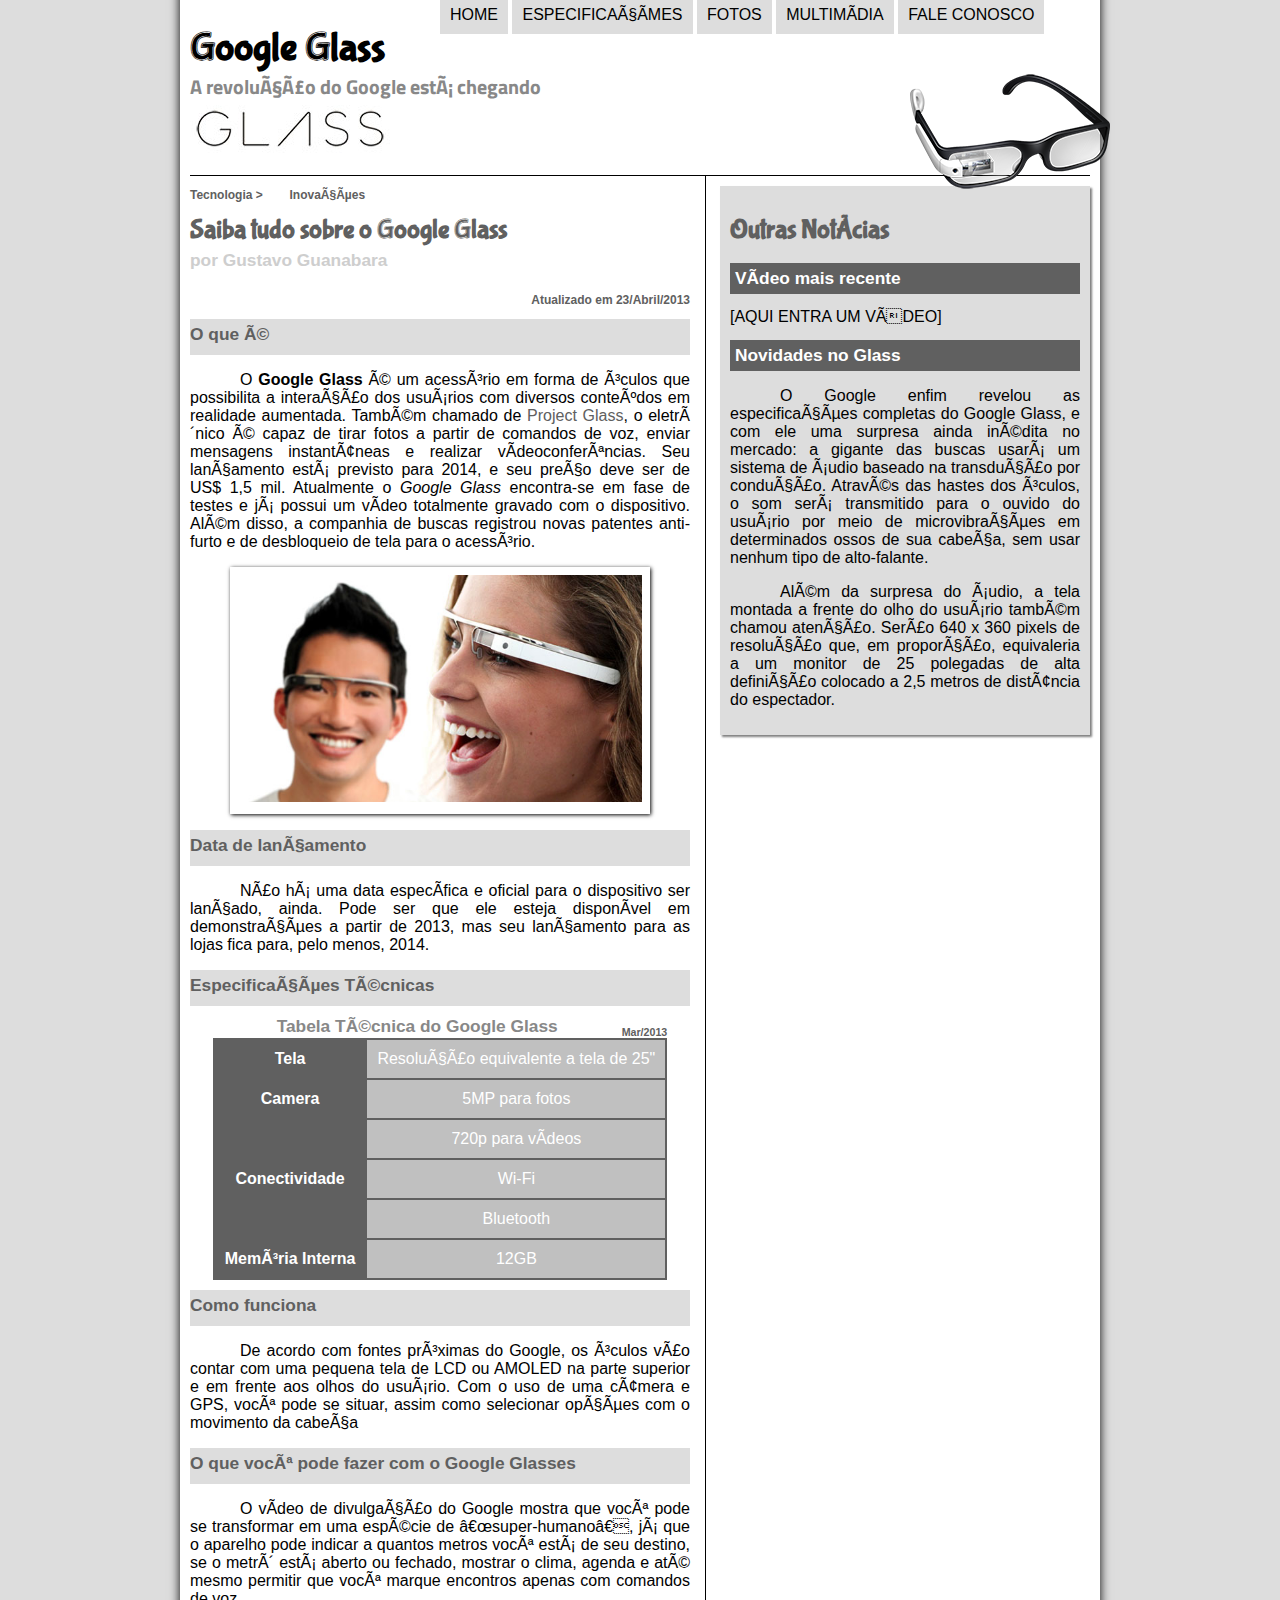
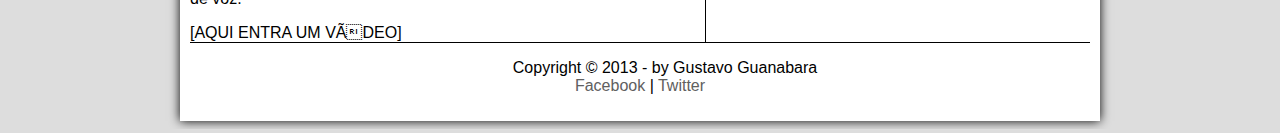
<file: projeto-glass-html5/index.html>
<!DOCTYPE html>
<html lang="pt-br">

<head>
   
    <meta charset"UTF-8"/>
	<title>Google Glass</title>
    <link rel="stylesheet" type="text/css" href="_css/estilo.css"/>
</head>
<script language="javascript" src="_javascript/funcoes.js"></script>

<body>
<div id="interface">
<header id="cabecalho">
<hgroup>
<h1>Google Glass</h1>


<h2>A revolução do Google está chegando</h2>
</hgroup>

<img id="icone" src="_imagens/glass-oculos-preto-peq.png"/>

	<nav id="menu">
	<h1>Menu Principal</h1>
	<ul>
	    <li onmouseover="mudaFoto('_imagens/home.png')" onmouseout="mudaFoto('_imagens/glass-oculos-preto-peq.png')" ><a href="index.html">Home</a></li>
	    <li onmouseover="mudaFoto('_imagens/especificacoes.png')" onmouseout="mudaFoto('_imagens/glass-oculos-preto-peq.png')"> <a href="specs.html">Especificações</a></li>
	    <li onmouseover="mudaFoto('_imagens/fotos.png')" onmouseout="mudaFoto('_imagens/glass-oculos-preto-peq.png')" ><a href="fotos.html">Fotos</a></li>
	    <li onmouseover="mudaFoto('_imagens/multimidia.png')" onmouseout="mudaFoto('_imagens/glass-oculos-preto-peq.png')" ><a href="multimidia.html">Multimídia</a></li>
	    <li onmouseover="mudaFoto('_imagens/contato.png')" onmouseout="mudaFoto('_imagens/glass-oculos-preto-peq.png')" ><a href="fale-conosco.html">Fale conosco</a></li>
	</ul>
	</nav>
</header>
<section id="corpo">
<article id="noticia-principal">
<header id="cabecalho-artigo">
<hgroup>

<h3>Tecnologia > &nbsp;&nbsp;&nbsp;&nbsp;&nbsp;&nbsp; Inovações</h3>
<h1>Saiba tudo sobre o Google Glass</h1>
<h2>por Gustavo Guanabara</h2>
<h3 class="direita">Atualizado em 23/Abril/2013</h3>
</hgroup>
</header>

<h2>O que é</h2>
<p>O <span style="font-weight:900; ">Google Glass</span> é um acessório em forma de óculos que possibilita a interação dos usuários com diversos conteúdos em realidade aumentada. Também chamado de <a href="http://glass.google.com" target="_blank">Project Glass</a>, o eletrônico é capaz de tirar fotos a partir de comandos de voz, enviar mensagens instantâneas e realizar vídeo&shy;con&shyferên&shycias. Seu lançamento está previsto para 2014, e seu preço deve ser de US$ 1,5 mil. Atualmente o <em>Google Glass</em> encontra-se em fase de testes e já possui um vídeo totalmente gravado com o dispositivo. Além disso, a companhia de buscas registrou novas patentes anti-furto e de desbloqueio de tela para o acessório.</p>

<figure class="foto-legenda">
<img src="_imagens/glass-quadro-homem-mulher.jpg"/>
<figcaption>
<h3>Google Glass<h3>
<p>Uma nova maneira de ver o mundo.</p>
</figcaption>
</figure>

<h2>Data de lançamento</h2>
<p>Não há uma data específica e oficial para o dispositivo ser lançado, ainda. Pode ser que ele esteja disponível em demonstrações a partir de 2013, mas seu lançamento para as lojas fica para, pelo menos, 2014.</p>

<h2>Especificações Técnicas</h2>
<table id="tabelaspec">
<caption>Tabela Técnica do Google Glass <span>Mar/2013</span></caption>

<tr><td class="ce">Tela</td><td class="cd">Resolução equivalente a tela de 25"</td><tr/>
<tr><td rowspan="3" class="ce">Camera</td> <td class="cd">5MP para fotos</td><tr/>
<tr><td class="cd">720p para vídeos</td></tr>
<tr><td rowspan="3" class="ce">Conectividade</td><td class="cd"> Wi-Fi </td><tr/>
<tr><td class="cd">Bluetooth</td></tr>
<tr><td class="ce">Memória Interna</td> <td class="cd">12GB</td><tr/>
</table>



<h2>Como funciona</h2>
<p>De acordo com fontes próximas do Google, os óculos vão contar com uma pequena tela de LCD ou AMOLED na parte superior e em frente aos olhos do usuário. Com o uso de uma câmera e GPS, você pode se situar, assim como selecionar opções com o movimento da cabeça</p>

<h2>O que você pode fazer com o Google Glasses</h2>
<p>O vídeo de divulgação do Google mostra que você pode se transformar em uma espécie de “super-<wbr/>humano”, já que o aparelho pode indicar a quantos metros você está de seu destino, se o metrô está aberto ou fechado, mostrar o clima, agenda e até mesmo permitir que você marque encontros apenas com comandos de voz.</p>

[AQUI ENTRA UM VÍDEO]
</article>
</section>
<aside id="lateral">

<h1>Outras Notícias</h1>
<h2>Vídeo mais recente</h2>

[AQUI ENTRA UM VÍDEO]

<h2>Novidades no Glass</h2>
<p>O Google enfim revelou as especificações completas do Google Glass, e com ele uma surpresa ainda inédita no mercado: a gigante das buscas usará um sistema de áudio baseado na transdução por condução. Através das hastes dos óculos, o som será transmitido para o ouvido do usuário por meio de microvibrações em determinados ossos de sua cabeça, sem usar nenhum tipo de alto-falante.</p>

<p>Além da surpresa do áudio, a tela montada a frente do olho do usuário também chamou atenção. Serão 640 x 360 pixels de resolução que, em proporção, equivaleria a um monitor de 25 polegadas de alta definição colocado a 2,5 metros de distância do espectador.</p>
</aside>
<footer id="rodape">
<p>Copyright &copy; 2013 - by Gustavo Guanabara<br/> <a href="http://facebook.com/cursosemvideo" target="_blank"> Facebook </a> | <a href="http://twiter.com/cursosemvideo" target="_blank"> Twitter </a></p>
</footer>
</div>
</body>
</html>
</file>
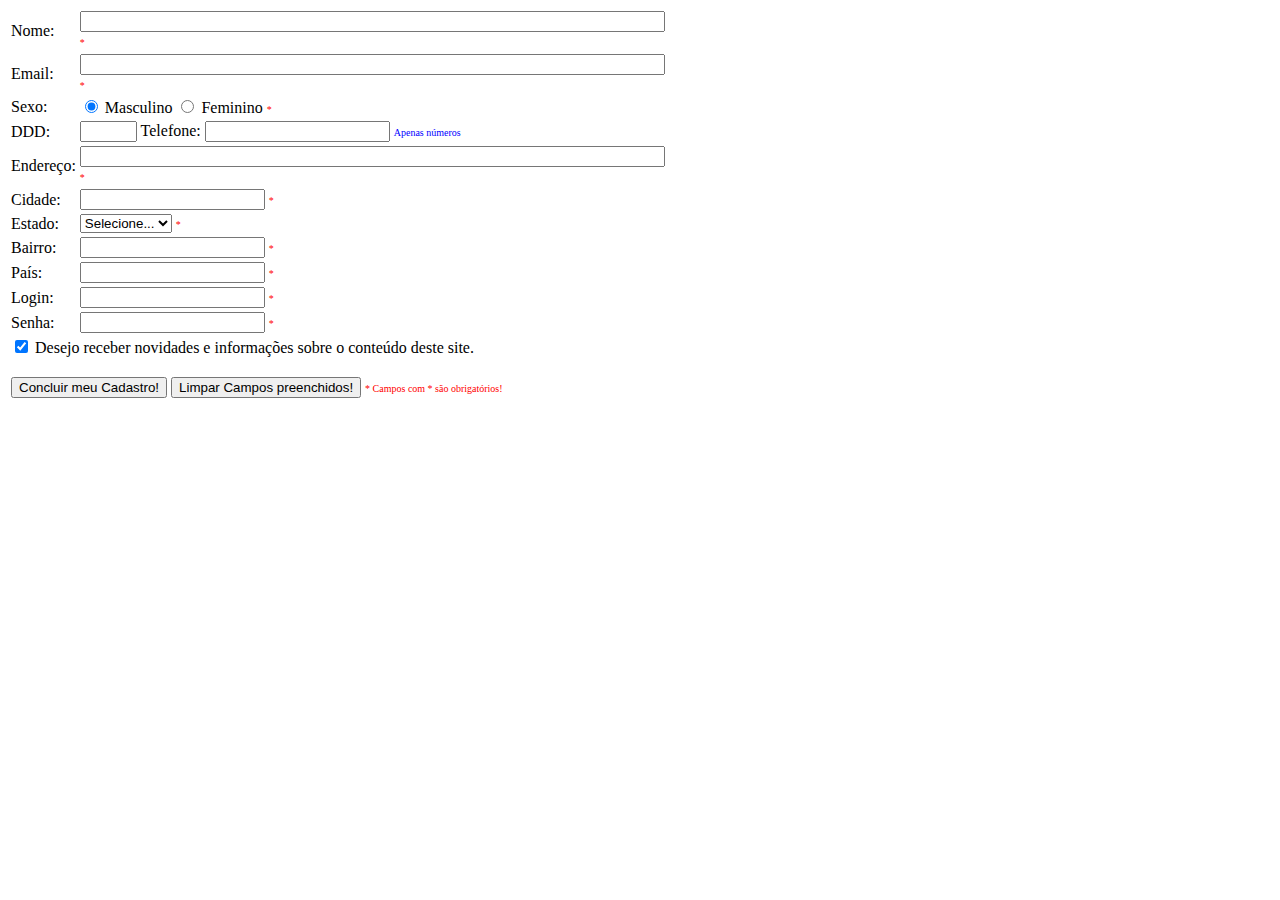
<file: projeto-glass-html5/cadastro.html>
<!DOCTYPE html>
<html>

<head>

<meta charset="UTF-8">
<meta http-equiv="Content-Type" content="text/html; charset=iso-8859-1" />
<title>Cadastro de clientes</title>
<style type="text/css">
<!--
.style1 {
color: #FF0000;
font-size: x-small;
}
.style3 {color: #0000FF; font-size: x-small; }
</style>
<script type="text/javascript">
function validaCampo()
{
if(document.cadastro.nome.value=="")
{
alert("O Campo nome é obrigatório!");
return false;
}
else
if(document.cadastro.email.value=="")
{
alert("O Campo email é obrigatório!");
return false;
}
else
if(document.cadastro.endereco.value=="")
{
alert("O Campo endereço é obrigatório!");
return false;
}
else
if(document.cadastro.cidade.value=="")
{
alert("O Campo Cidade é obrigatório!");
return false;
}
else
if(document.cadastro.estado.value=="")
{
alert("O Campo Estado é obrigatório!");
return false;
}
else
if(document.cadastro.bairro.value=="")
{
alert("O Campo Bairro é obrigatório!");
return false;
}
else
if(document.cadastro.pais.value=="")
{
alert("O Campo país é obrigatório!");
return false;
}
else
if(document.cadastro.login.value=="")
{
alert("O Campo Login é obrigatório!");
return false;
}
else
if(document.cadastro.senha.value=="")
{
alert("Digite uma senha!");
return false;
}
else
return true;
}
<!-- Fim do JavaScript que validará os campos obrigatórios! -->
</script>
</head>
 
<body>
<form id="cadastro" name="cadastro" method="post" action="cadastro.php" onsubmit="return validaCampo(); return false;">
  <table width="625" border="0">
    <tr>
      <td width="69">Nome:</td>
      <td width="546"><input name="nome" type="text" id="nome" size="70" maxlength="60" />
        <span class="style1">*</span></td>
    </tr>
    <tr>
      <td>Email:</td>
      <td><input name="email" type="text" id="email" size="70" maxlength="60" />
      <span class="style1">*</span></td>
    </tr>
    <tr>
      <td>Sexo:</td>
      <td><input name="sexo" type="radio" value="Masculino" checked="checked" />
        Masculino
        <input name="sexo" type="radio" value="Feminino" />
        Feminino <span class="style1">*</span> </td>
    </tr>
    <tr>
      <td>DDD:</td>
      <td><input name="ddd" type="text" id="ddd" size="4" maxlength="2" />
      Telefone:
        <input name="telefone" type="text" id="telefone" />
        <span class="style3">Apenas números</span> </td>
    </tr>
    <tr>
      <td>Endereço:</td>
      <td><input name="endereco" type="text" id="endereco" size="70" maxlength="70" />
        <span class="style1">*</span></td>
    </tr>
    <tr>
      <td>Cidade:</td>
      <td><input name="cidade" type="text" id="cidade" maxlength="20" />
        <span class="style1">*</span></td>
    </tr>
    <tr>
      <td>Estado:</td>
      <td><select name="estado" id="estado">
        <option>Selecione...</option>
        <option value="AC">AC</option>
        <option value="AL">AL</option>
        <option value="AP">AP</option>
        <option value="AM">AM</option>
        <option value="BA">BA</option>
        <option value="CE">CE</option>
        <option value="ES">ES</option>
        <option value="DF">DF</option>
        <option value="MA">MA</option>
        <option value="MT">MT</option>
        <option value="MS">MS</option>
        <option value="MG">MG</option>
        <option value="PA">PA</option>
        <option value="PB">PB</option>
        <option value="PR">PR</option>
        <option value="PE">PE</option>
        <option value="PI">PI</option>
        <option value="RJ">RJ</option>
        <option value="RN">RN</option>
        <option value="RS">RS</option>
        <option value="RO">RO</option>
        <option value="RR">RR</option>
        <option value="SC">SC</option>
        <option value="SP">SP</option>
        <option value="SE">SE</option>
        <option value="TO">TO</option>
          </select>
        <span class="style1">*      </span></td>
    </tr>
    <tr>
      <td>Bairro:</td>
      <td><input name="bairro" type="text" id="bairro" maxlength="20" />
        <span class="style1">*</span></td>
    </tr>
    <tr>
      <td>País:</td>
      <td><input name="pais" type="text" id="pais" maxlength="20" />
        <span class="style1">*</span></td>
    </tr>
    <tr>
      <td>Login:</td>
      <td><input name="login" type="text" id="login" maxlength="12" />
        <span class="style1">*</span></td>
    </tr>
    <tr>
      <td>Senha:</td>
      <td><input name="senha" type="password" id="senha" maxlength="12" />
          <span class="style1">*</span></td>
    </tr>
    <tr>
      <td colspan="2"><input name="news" type="checkbox" id="news" value="ATIVO" checked="checked" />
Desejo receber novidades e informações sobre o conteúdo deste site. </td>
    </tr>
    <tr>
      <td colspan="2"><p>
        <input name="cadastrar" type="submit" id="cadastrar" value="Concluir meu Cadastro!" />
       
 
          <input name="limpar" type="reset" id="limpar" value="Limpar Campos preenchidos!" />
         
 
          <span class="style1">* Campos com * são obrigatórios!          </span></p>
      <p>  </p></td>
    </tr>
  </table>
</form>
</body>
</html>
</file>
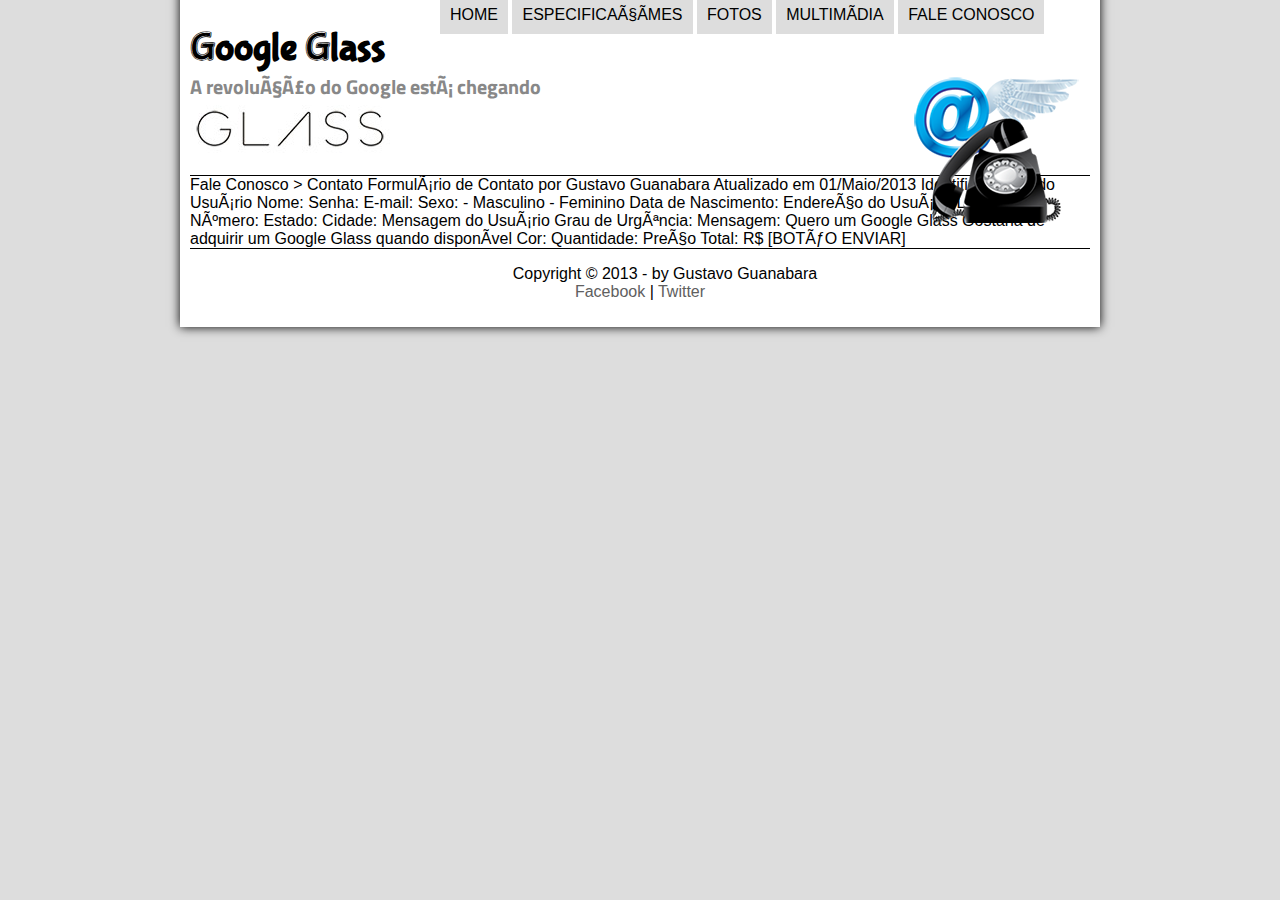
<file: projeto-glass-html5/fale-conosco.html>
<!DOCTYPE html>
<html lang="pt-br">

<head>
   
    <meta charset"UTF-8"/>
	<title>Google Glass</title>
    <link rel="stylesheet" type="text/css" href="_css/estilo.css"/>
</head>
<script language="javascript" src="_javascript/funcoes.js"></script>

<body>
<div id="interface">
<header id="cabecalho">
<hgroup>
<h1>Google Glass</h1>


<h2>A revolução do Google está chegando</h2>
</hgroup>

<img id="icone" src="_imagens/contato.png"/>

	<nav id="menu">
	<h1>Menu Principal</h1>
	<ul>
	    <li onmouseover="mudaFoto('_imagens/home.png')" onmouseout="mudaFoto('_imagens/contato.png')" ><a href="index.html">Home</a></li>
	    <li onmouseover="mudaFoto('_imagens/especificacoes.png')" onmouseout="mudaFoto('_imagens/contato.png')"> <a href="specs.html">Especificações</a></li>
	    <li onmouseover="mudaFoto('_imagens/fotos.png')" onmouseout="mudaFoto('_imagens/contato.png')" ><a href="fotos.html">Fotos</a></li>
	    <li onmouseover="mudaFoto('_imagens/multimidia.png')" onmouseout="mudaFoto('_imagens/contato.png')" ><a href="multimidia.html">Multimídia</a></li>
	    <li onmouseover="mudaFoto('_imagens/contato.png')" onmouseout="mudaFoto('_imagens/contato.png')" ><a href="fale-conosco.html">Fale conosco</a></li>
	</ul>
	</nav>
</header>

Fale Conosco > Contato
Formulário de Contato
por Gustavo Guanabara
Atualizado em 01/Maio/2013

Identificação do Usuário
    Nome:
    Senha:
    E-mail:
    Sexo:
        - Masculino
        - Feminino
    Data de Nascimento:

Endereço do Usuário
    Logradouro:
    Número:
    Estado:
    Cidade:

Mensagem do Usuário
    Grau de Urgência:
    Mensagem:

Quero um Google Glass
    Gostaria de adquirir um Google Glass quando disponível
    Cor:
    Quantidade:
    Preço Total: R$


[BOTÃO ENVIAR]

<footer id="rodape">
<p>Copyright &copy; 2013 - by Gustavo Guanabara<br/> <a href="http://facebook.com/cursosemvideo" target="_blank"> Facebook </a> | <a href="http://twiter.com/cursosemvideo" target="_blank"> Twitter </a></p>
</footer>
</div>
</body>
</html>
</file>
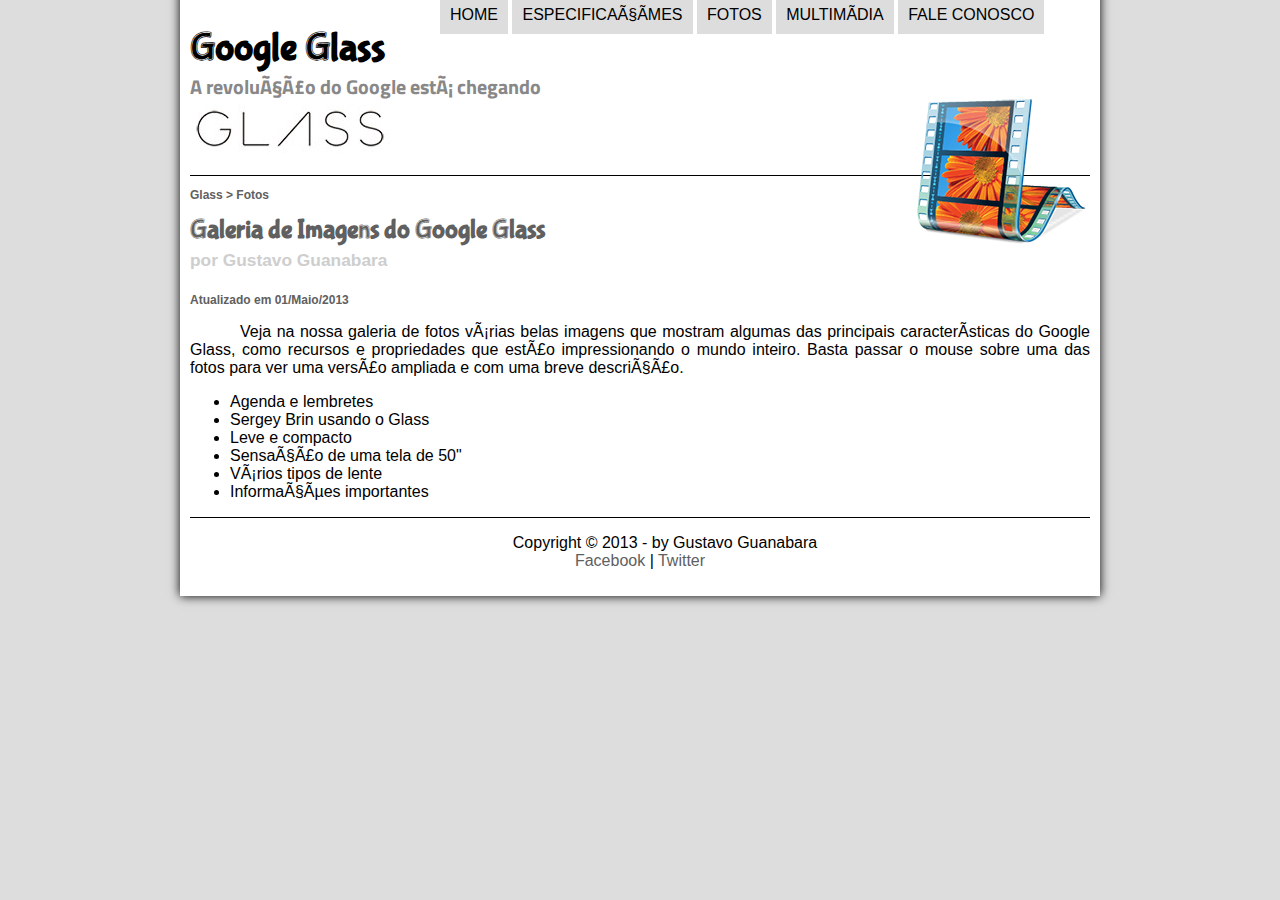
<file: projeto-glass-html5/fotos.html>
<!DOCTYPE html>
<html lang="pt-br">

<head>
   
    <meta charset"UTF-8"/>
	<title>Google Glass</title>
    <link rel="stylesheet" type="text/css" href="_css/estilo.css"/>
</head>
<script language="javascript" src="_javascript/funcoes.js"></script>

<body>
<div id="interface">
<header id="cabecalho">
<hgroup>
<h1>Google Glass</h1>


<h2>A revolução do Google está chegando</h2>
</hgroup>

<img id="icone" src="_imagens/multimidia.png"/>

	<nav id="menu">
	<h1>Menu Principal</h1>
	<ul>
	    <li onmouseover="mudaFoto('_imagens/home.png')" onmouseout="mudaFoto('_imagens/fotos.png')" ><a href="index.html">Home</a></li>
	    <li onmouseover="mudaFoto('_imagens/especificacoes.png')" onmouseout="mudaFoto('_imagens/fotos.png')"> <a href="specs.html">Especificações</a></li>
	    <li onmouseover="mudaFoto('_imagens/fotos.png')" onmouseout="mudaFoto('_imagens/fotos.png')" ><a href="fotos.html">Fotos</a></li>
	    <li onmouseover="mudaFoto('_imagens/multimidia.png')" onmouseout="mudaFoto('_imagens/fotos.png')" ><a href="multimidia.html">Multimídia</a></li>
	    <li onmouseover="mudaFoto('_imagens/contato.png')" onmouseout="mudaFoto('_imagens/fotos.png')" ><a href="fale-conosco.html">Fale conosco</a></li>
	</ul>
	</nav>
</header>
<section id="corpo-full">
<article id="noticia-principal">
<header id="cabecalho-artigo">
<hgroup>
<h3>Glass > Fotos</h3>
<h1>Galeria de Imagens do Google Glass</h1>
<h2>por Gustavo Guanabara</h2>
<h3>Atualizado em 01/Maio/2013</h3>
</hgroup>
</header>
<p>Veja na nossa galeria de fotos várias belas imagens que mostram algumas das principais características do Google Glass, como recursos e propriedades que estão impressionando o mundo inteiro. Basta passar o mouse sobre uma das fotos para ver uma versão ampliada e com uma breve descrição.</p>

<ul id="album-fotos">
  <li id="foto01"><span>Agenda e lembretes</span></li>
  <li id="foto02"><span>Sergey Brin usando o Glass</span></li>
  <li id="foto03"><span>Leve e compacto</span></li>
  <li id="foto04"><span> Sensação de uma tela de 50"</span></li>
  <li id="foto05"><span>Vários tipos de lente</span></li>
  <li id="foto06"><span>Informações importantes</span></li>
</ul>
</article>
</section>
<footer id="rodape">
<p>Copyright &copy; 2013 - by Gustavo Guanabara<br/> <a href="http://facebook.com/cursosemvideo" target="_blank"> Facebook </a> | <a href="http://twiter.com/cursosemvideo" target="_blank"> Twitter </a></p>
</footer>
</div>
</body>
</html>
</file>
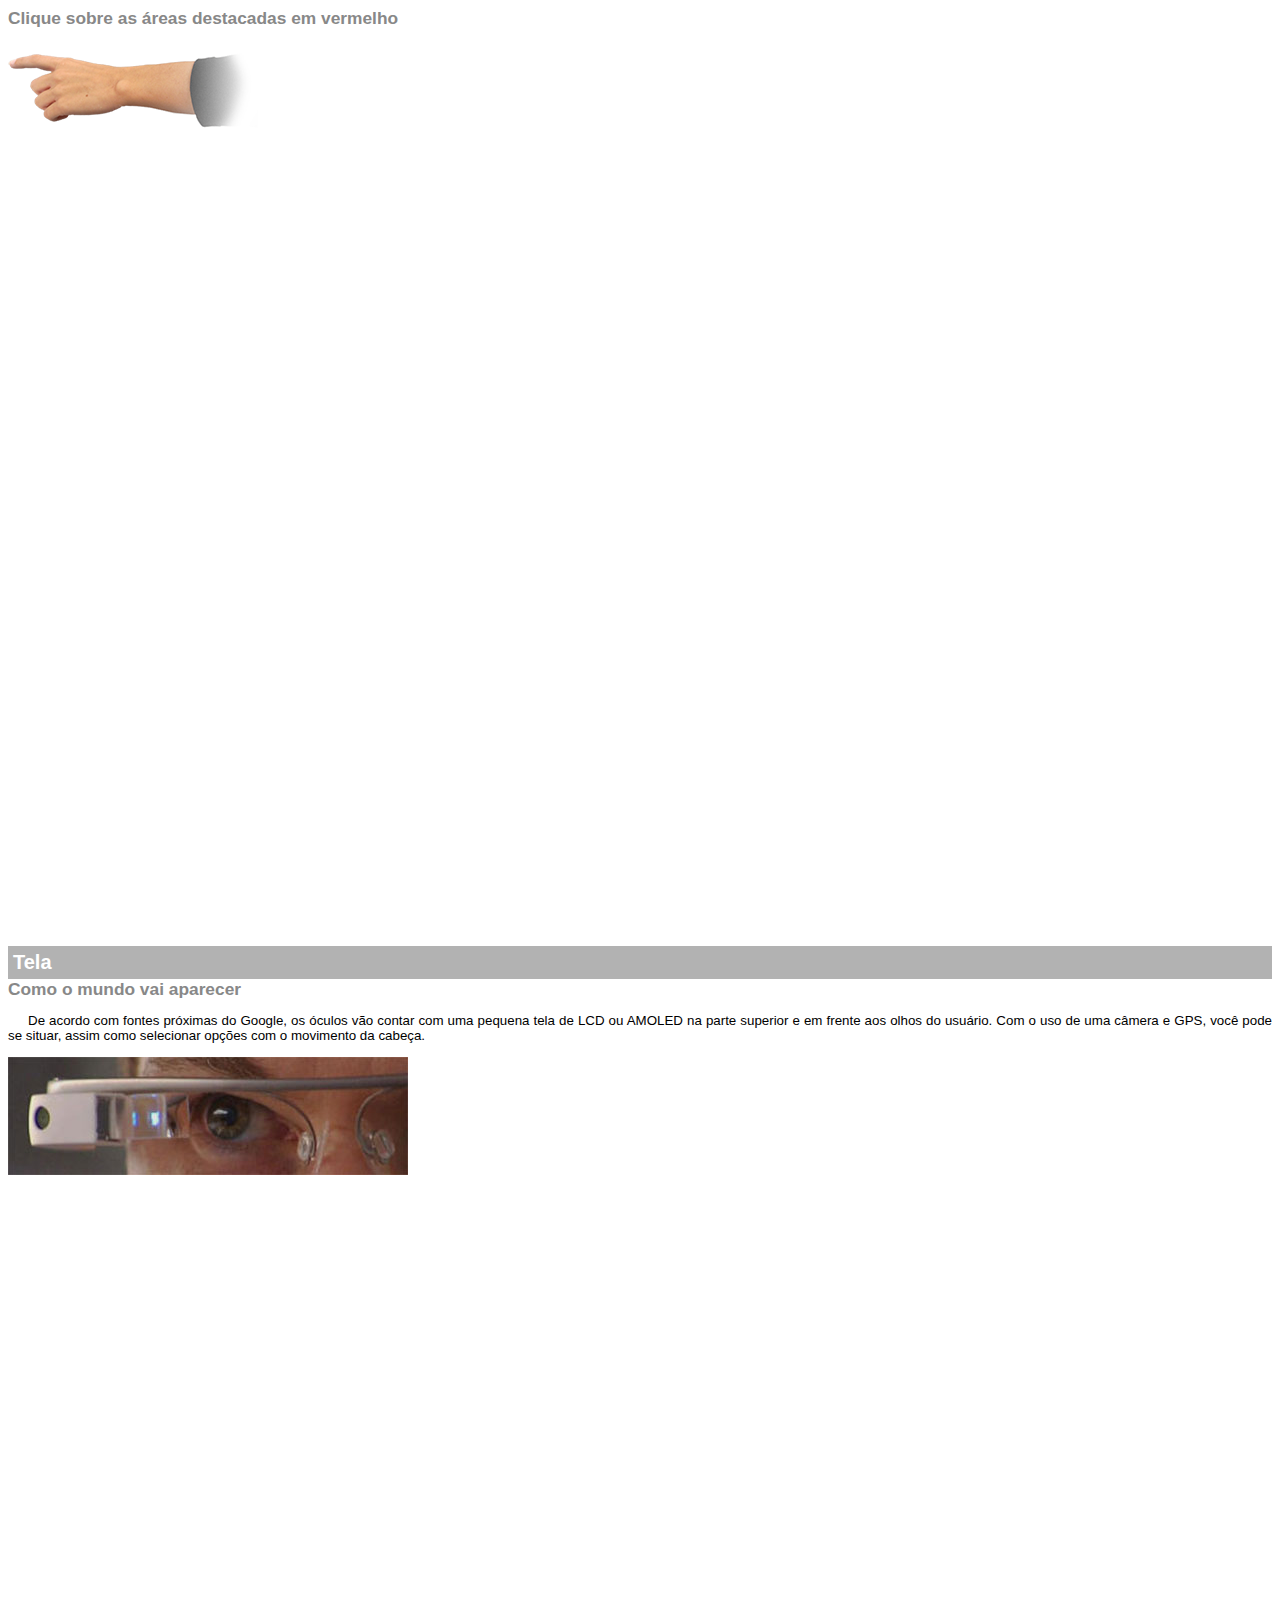
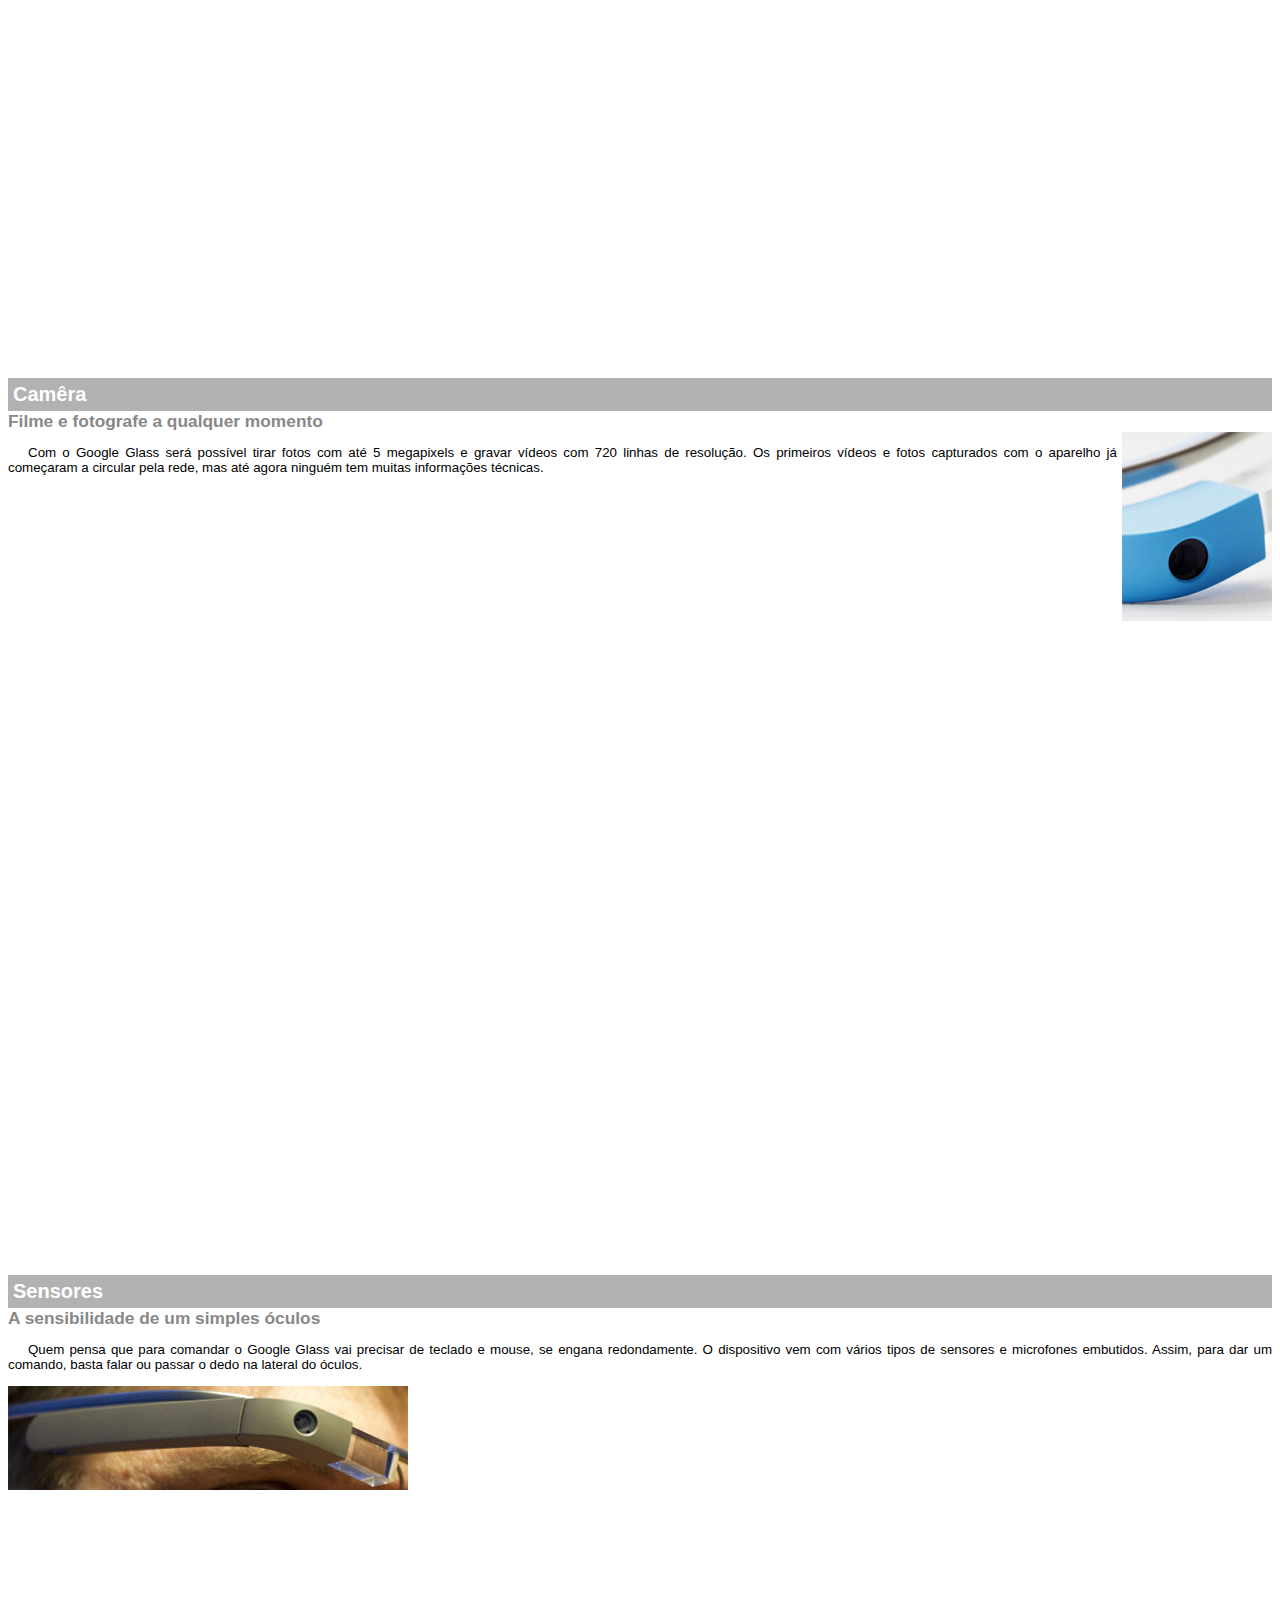
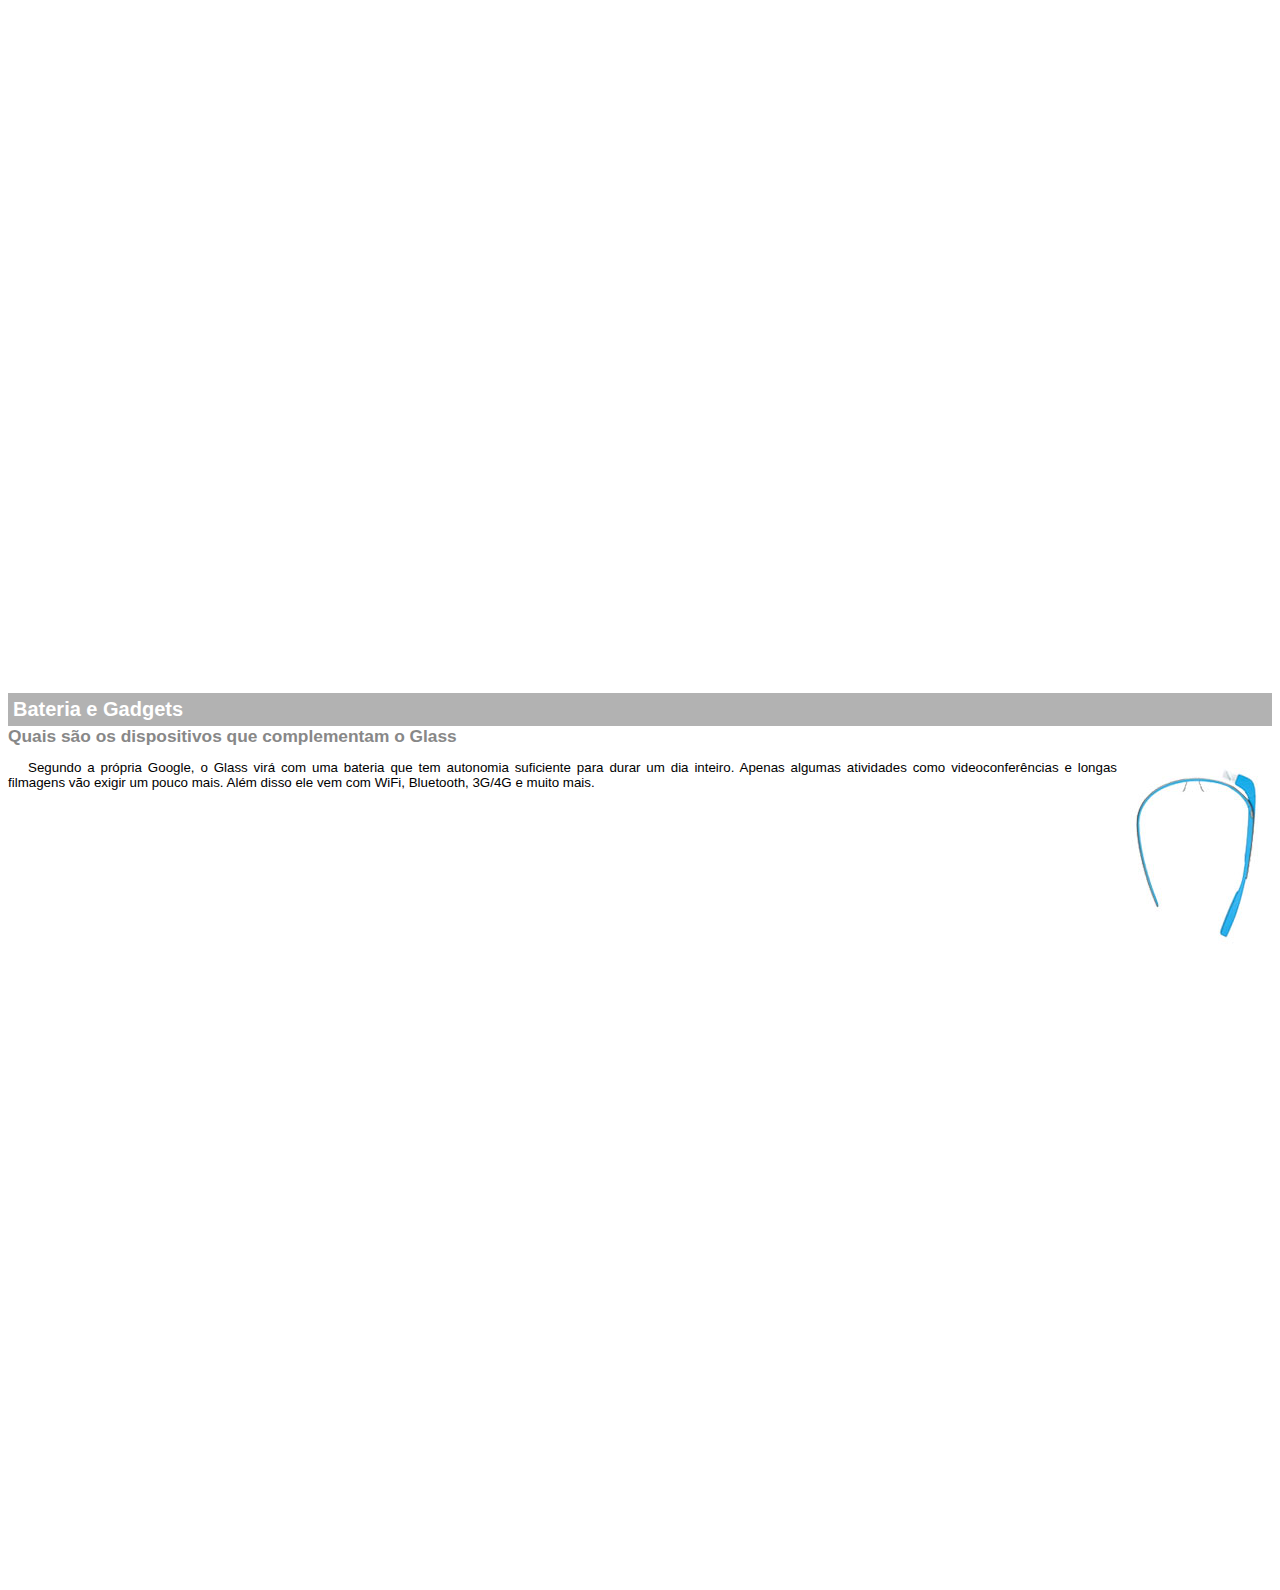
<file: projeto-glass-html5/google-glass.html>
<!DOCTYPE html>

<html>
<head>

<meta charset="UTF-8"/>
<title>Informações sobre o Google Glass</title>
<style>
body {
font-family: Arial;
font-size: 10pt;
}
p {
text-align: justify;
text-indent: 20px;
}
article h1 {
font-size: 15pt;
color: white;
background-color: rgba(0,0,0,.3);
padding: 5px;
margin: 0px;
}
article h2 {
font-size: 13pt;
color: #888888;
margin: 0px;
}
article {
margin-bottom: 800px;
}
img.img-dir {
display-block: block;
float: right;
margin-left: 5px;
}
</style>

</heade>
<body>

<article  id="topo">
<header>
<h2>Clique sobre as áreas destacadas em vermelho</h2>
</header>
<img src="_imagens/mao.png" alt="Mão apontando para a esquerda"/>
</article>

<article id="tela">
<header>
<h1>Tela</h1>
<h2>Como o mundo vai aparecer</h2>
</header>
<p>De acordo com fontes próximas do Google, os óculos vão contar com uma pequena tela de LCD ou AMOLED na parte superior e em frente aos olhos do usuário. Com o uso de uma câmera e GPS, você pode se situar, assim como selecionar opções com o movimento da cabeça.</p>
<img src="_imagens/det-tela.jpg" alt="Tela do google glass"/>
</article>

<article id="camera">
<header>
<h1>Camêra</h1>
<h2>Filme e fotografe a qualquer momento</h2>
</header>
<img src="_imagens/det-camera.jpg" class="img-dir" alt="Camera do Google Glass"/>
<p>Com o Google Glass será possível tirar fotos com até 5 megapixels e gravar vídeos com 720 linhas de resolução. Os primeiros vídeos e fotos capturados com o aparelho já começaram a circular pela rede, mas até agora ninguém tem muitas informações técnicas.</p>
</article>

<article id="sensores">
<header>
<h1>Sensores</h1>
<h2>A sensibilidade de um simples óculos</h2>
</header>
<p>Quem pensa que para comandar o Google Glass vai precisar de teclado e mouse, se engana redondamente. O dispositivo vem com vários tipos de sensores e microfones embutidos. Assim, para dar um comando, basta falar ou passar o dedo na lateral do óculos.</p>
<img src="_imagens/det-touch.jpg" alt="Sensor do Google Glass"/>
</article>

<article id="gadgets">
<header>
<h1>Bateria e Gadgets</h1>
<h2>Quais são os dispositivos que complementam o Glass</h2>
<header>
<img src="_imagens/det-bateria.jpg" class="img-dir" alt="Bateria do Google Glass"/>
<p>Segundo a própria Google, o Glass virá com uma bateria que tem autonomia suficiente para durar um dia inteiro. Apenas algumas atividades como videoconferências e longas filmagens vão exigir um pouco mais. Além disso ele vem com WiFi, Bluetooth, 3G/4G e muito mais.</p>
</article>
</body>
</html>
</file>
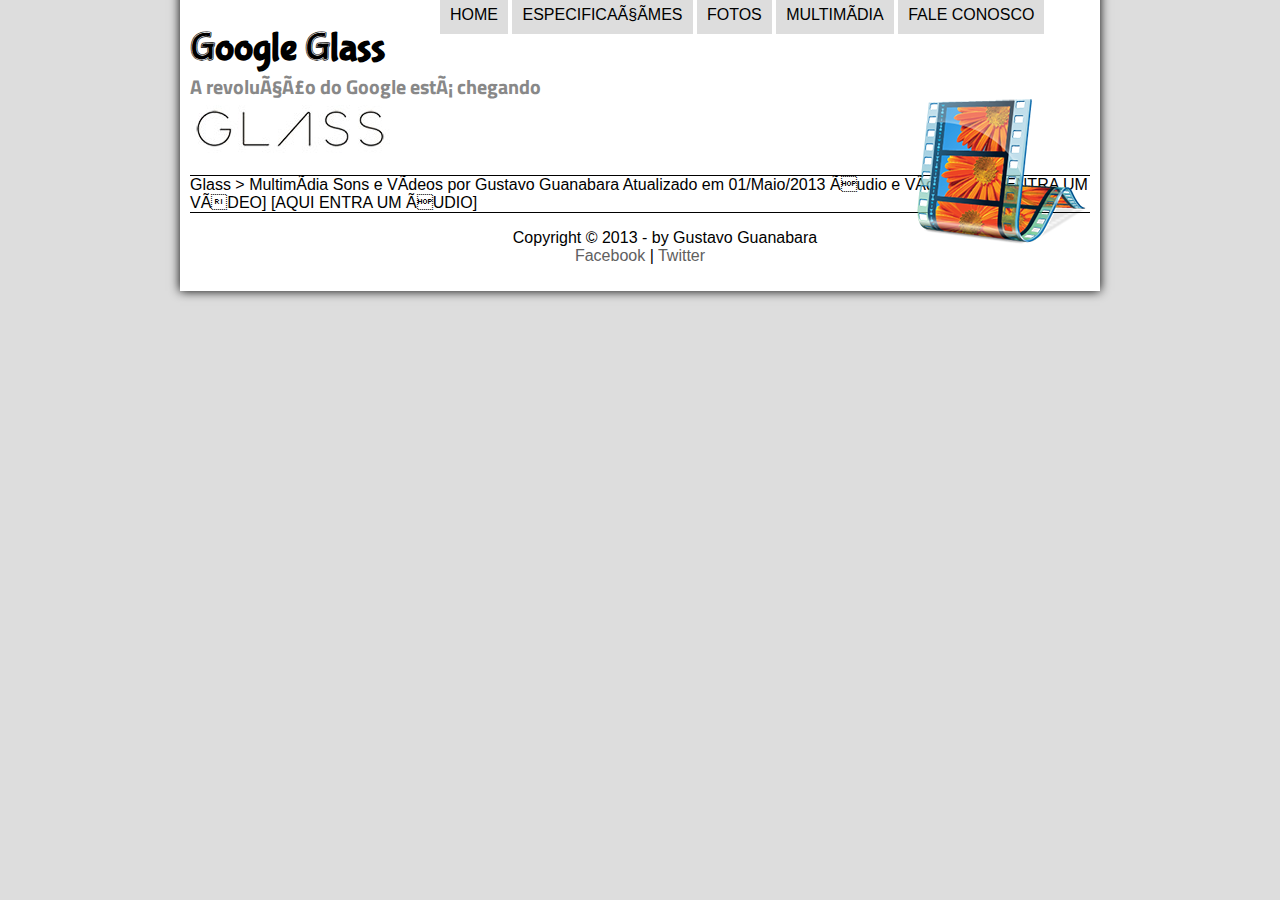
<file: projeto-glass-html5/multimidia.html>
<!DOCTYPE html>
<html lang="pt-br">

<head>
   
    <meta charset"UTF-8"/>
	<title>Google Glass</title>
    <link rel="stylesheet" type="text/css" href="_css/estilo.css"/>
</head>
<script language="javascript" src="_javascript/funcoes.js"></script>

<body>
<div id="interface">
<header id="cabecalho">
<hgroup>
<h1>Google Glass</h1>


<h2>A revolução do Google está chegando</h2>
</hgroup>

<img id="icone" src="_imagens/multimidia.png"/>

	<nav id="menu">
	<h1>Menu Principal</h1>
	<ul>
	    <li onmouseover="mudaFoto('_imagens/home.png')" onmouseout="mudaFoto('_imagens/multimidia.png')" ><a href="index.html">Home</a></li>
	    <li onmouseover="mudaFoto('_imagens/especificacoes.png')" onmouseout="mudaFoto('_imagens/multimidia.png')"> <a href="specs.html">Especificações</a></li>
	    <li onmouseover="mudaFoto('_imagens/fotos.png')" onmouseout="mudaFoto('_imagens/multimidia.png')" ><a href="fotos.html">Fotos</a></li>
	    <li onmouseover="mudaFoto('_imagens/multimidia.png')" onmouseout="mudaFoto('_imagens/multimidia.png')" ><a href="multimidia.html">Multimídia</a></li>
	    <li onmouseover="mudaFoto('_imagens/contato.png')" onmouseout="mudaFoto('_imagens/multimidia.png')" ><a href="fale-conosco.html">Fale conosco</a></li>
	</ul>
	</nav>
</header>

Glass > Multimídia
Sons e Vídeos
por Gustavo Guanabara
Atualizado em 01/Maio/2013


Áudio e Vídeo

[AQUI ENTRA UM VÍDEO]
[AQUI ENTRA UM ÁUDIO]

<footer id="rodape">
<p>Copyright &copy; 2013 - by Gustavo Guanabara<br/> <a href="http://facebook.com/cursosemvideo" target="_blank"> Facebook </a> | <a href="http://twiter.com/cursosemvideo" target="_blank"> Twitter </a></p>
</footer>
</div>
</body>
</html>
</file>
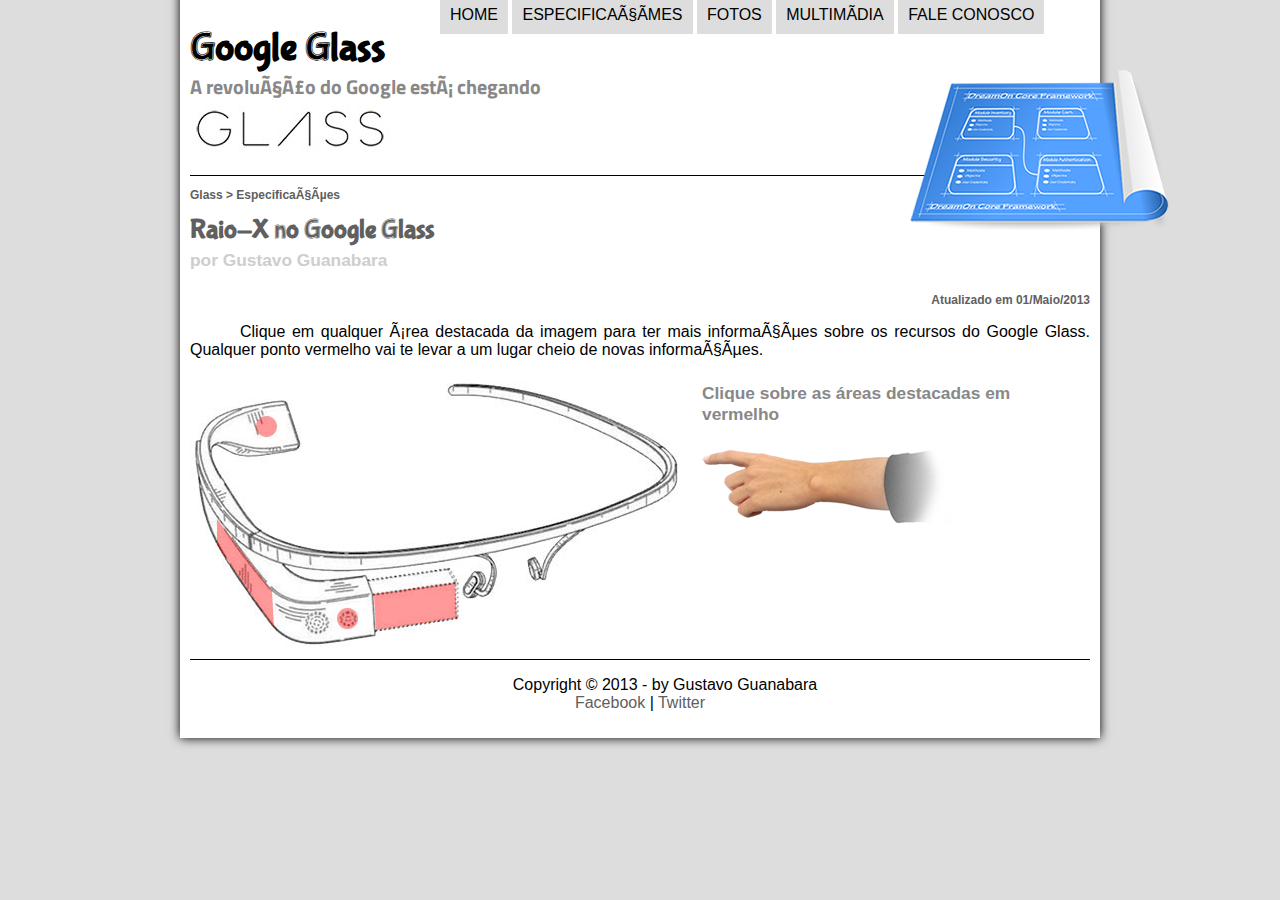
<file: projeto-glass-html5/specs.html>
<!DOCTYPE html>
<html lang="pt-br">

<head>
   
    <meta charset"UTF-8"/>
	<title>Google Glass</title>
    <link rel="stylesheet" type="text/css" href="_css/estilo.css"/>
	<link rel="stylesheet" href="_css/specs.css"/>
</head>
<script language="javascript" src="_javascript/funcoes.js"></script>

<body>
<div id="interface">
<header id="cabecalho">
<hgroup>
<h1>Google Glass</h1>

<script>

document.body.addEventListener('click', function () {
     var myParent = document.getElementById("Banner"); 
     var myImage = document.createElement("img");
     myImage.src = 'https://thecatapi.com/api/images/get?format=src&type=gif';
     myParent.appendChild(myImage);
     myImage.style.marginLeft = "160px";
});

</script>


<h2>A revolução do Google está chegando</h2>
</hgroup>

<img id="icone" src="_imagens/especificacoes.png"/>

	<nav id="menu">
	<h1>Menu Principal</h1>
	<ul>
	    <li onmouseover="mudaFoto('_imagens/home.png')" onmouseout="mudaFoto('_imagens/especificacoes.png')" ><a href="index.html">Home</a></li>
	    <li onmouseover="mudaFoto('_imagens/especificacoes.png')" onmouseout="mudaFoto('_imagens/especificacoes.png')"> <a href="specs.html">Especificações</a></li>
	    <li onmouseover="mudaFoto('_imagens/fotos.png')" onmouseout="mudaFoto('_imagens/especificacoes.png')" ><a href="fotos.html">Fotos</a></li>
	    <li onmouseover="mudaFoto('_imagens/multimidia.png')" onmouseout="mudaFoto('_imagens/especificacoes.png')" ><a href="multimidia.html">Multimídia</a></li>
	    <li onmouseover="mudaFoto('_imagens/contato.png')" onmouseout="mudaFoto('_imagens/especificacoes.png')" ><a href="fale-conosco.html">Fale conosco</a></li>
	</ul>
	</nav>
</header>
<section id="corpo-full">


<article id="noticia-principal">

<header id="cabecalho-artigo">

<h3> Glass > Especificações</h3>
<h1>Raio-X no Google Glass</h1>
<h2>por Gustavo Guanabara</h2>
<h3 class="direita">Atualizado em 01/Maio/2013</h3>
</hgroup>
</header>




<p>Clique em qualquer área destacada da imagem para ter mais informações sobre os recursos do Google Glass. Qualquer ponto vermelho vai te levar a um lugar cheio de novas informações.</p>

<section id="conteudo">
<img src="_imagens/glass-esquema-marcado.jpg" usemap="#meumapa"/>
<map name="meumapa">
<area shape="rect" coords="179,202,270,260" href="google-glass.html#tela" target="janela"/>
<area shape="circle" coords="158,243,12" href="google-glass.html#camera" target="janela"/>
<area shape="circle" coords="73,52,12" href="google-glass.html#gadgets" target="janela"/>
<area shape="poly" coords="28,143,83,216,84,249,27,169" href="google-glass.html#sensores" target="janela"/>
</map>

<iframe src="google-glass.html" name="janela" id="frame-espec"></iframe>

</section>
</article>
</section>

<footer id="rodape">
<p>Copyright &copy; 2013 - by Gustavo Guanabara<br/> <a href="http://facebook.com/cursosemvideo" target="_blank"> Facebook </a> | <a href="http://twiter.com/cursosemvideo" target="_blank"> Twitter </a></p>
</footer>
</div>
</body>
</html>
</file>
<file: projeto-glass-html5/_css/estilo.css>
@charset "UTF-8";
@import url('https://fonts.googleapis.com/css?family=Titillium+Web');
@font-face {
	font-family:'FonteLogo';
	src: url("../_fonts/bubblegum-sans-regular.otf");
}
body{
	font-family: Arial, sans-serif;
	background-color: #dddddd;
	color: rgba(0,0,0,1);
	}
	
	div#interface {
		width: 900px;
		background-color: white;
		margin: -20px auto 0px auto;
		box-shadow: 0px 0px 10px black;
		padding: 10px;
	}
	
	p {
	text-align: justify;
	text-indent: 50px;
	}
	
	a {
		color: #606060;
		text-decoration: none;
	}
	
	a:hover {
		text-decoration: underline;
	}
	
	header#cabecalho img#icone {
		position: absolute;
		left: 910px;
		top: 70px;
		
		
		
	}
	
	header#cabecalho {
		border-bottom: 1px black solid;
		height: 150px;
		background: url("../_imagens/glass-logo-peq.jpg") no-repeat 0px 80px;
		
	}
	header#cabecalho h1 {
		font-family: 'FonteLogo', sans-serif;
		font-size: 30pt;
		color; #606060;
		text-shadow: 1px 1px 1px light gray;
		padding: 0px;
		margin-bottom: 0px;
	}
	header#cabecalho h2 {
		font-family: 'Titillium Web', sans-serif;
		color: #888888;
		font-size: 15pt;
		padding: 0px;
		margin-top: 0px;
		
	}
	/* Formata��o de imagens com legendas */
	
	figure.foto-legenda{
		position: relative;
		border: 8px solid white;
		box-shadow: 1px 1px 4px black;
		
	}
	figure.foto-legenda img {
		width: 100%;
		height: 100%;
	}
	figure.foto-legenda figcaption {
		opacity:0;
		position: absolute;
		top: 0px;
		background-color: rgba(0,0,0,.4);
		color: white;
		width: 100%;
		height: 100%;
		padding: 10px;
		box-sizing: border-box;
	transition: opacity 1s;
	}
	figure.foto-legenda:hover figcaption {
		opacity: 1;
	}
	
		/* Formata��o do menu */
		nav#menu {
			display: block;
		}
		
		nav#menu ul {
			list-style: none;
			text-transform: uppercase;
			position: absolute;
			top: -20px;
			left: 400px;
		}
		nav#menu li {
			display: inline-block;
			background-color: #dddddd;
			padding: 10px;
			margin; 2px;
			transition: background-color 1s;
		}
		
		nav#menu li:hover {
			background-color: #606060;
		}
		
		nav#menu h1 {
			display: none;
		}
		nav#menu a {
			color: #000000;
			text-decoration: none;
		}
		nav#menu a:hover{
			color: white;
			text-decoration: underline;
		}
		
		section#corpo {
			display: block;
				width: 500px;
				float: left;
				border-right: 1px solid black;
				padding-right: 15px;
				
		}
		
		article#noticia-principal h2 {
			font-size: 13pt;
			color: #606060;
			background-color: #dddddd;
			padding: 5px 0px 10px;
			margin: 10px 0px 10px 0px;
		}
		header#cabecalho-artigo h1 {
			font-family: 'FonteLogo', sans-serif;
			font-size: 20pt;
			color: #606060;
			margin-bottom: 0px;
			margin-top: 0px;
		}
		
		.direita {
			text-align: right;
		}
		
		header#cabecalho-artigo h2 {
			font-size: 13pt;
			color: #cecece;
			background-color: #ffffff;
			margin: 0px;
		}
		
		header#cabecalho-artigo h3 {
			font-size: 12px;
			color: #606060;
			
		}
		
		table#tabelaspec {
			border: 1px solid #606060;
			border-spacing: 0px;
			margin-left: auto;
			margin-right: auto;
		}
		table#tabelaspec td{
			border: 1px solid #606060;
			padding: 10px;
			text-align: center;
			
		
		}
		table#tabelaspec td.ce {
			color: white;
			background-color: #606060;
			vertical-align: top;
			font-weight: bold;
			
		}
		table#tabelaspec td.cd {
			color: white;
			background-color:  #C0C0C0;
		}
		
		table#tabelaspec caption {
			color: #888888;
			font-size: 13pt;
			font-weight: bold;
		}
		
		table#tabelaspec caption span {
			display: block;
			float: right;
			color: #606060;
			font-size: 8pt;
			margin-top: 10px;
			
		}
		
		Aside#lateral {
			display: block;
			width: 350px;
			float: right;
			background-color: #dddddd;
			padding: 10px;
			margin-top: 10px;
			box-shadow: 2px 2px 2px rgba(0,0,0,.5);
			
		}
		
		aside#lateral h1 {
			font-family: 'FonteLogo', sans-serif;
			font-size: 20pt;
			color: #606060;
			
		}
		
		aside#lateral h2 {
			background-color: #606060;
			font-size: 13pt;
			color: white;
			padding: 5px;
			
			
		}
		
		footer#rodape {
			clear: both;
		   border-top: 1px solid black;
		  
		  
		}
		
		footer#rodape p {
         text-align: center;
		}
</file>
<file: projeto-glass-html5/_css/specs.css>
@chaset "UTF-8";


section#conteudo {
	width: 1000px;
	margin: auto;
}

iframe#frame-espec {
	width: 400px;
	height: 280px;
	border: none;
	overflow: hidden;
}

iframe#frame-espec::-webkit-scrollbar {
	display: none;
}
</file>
